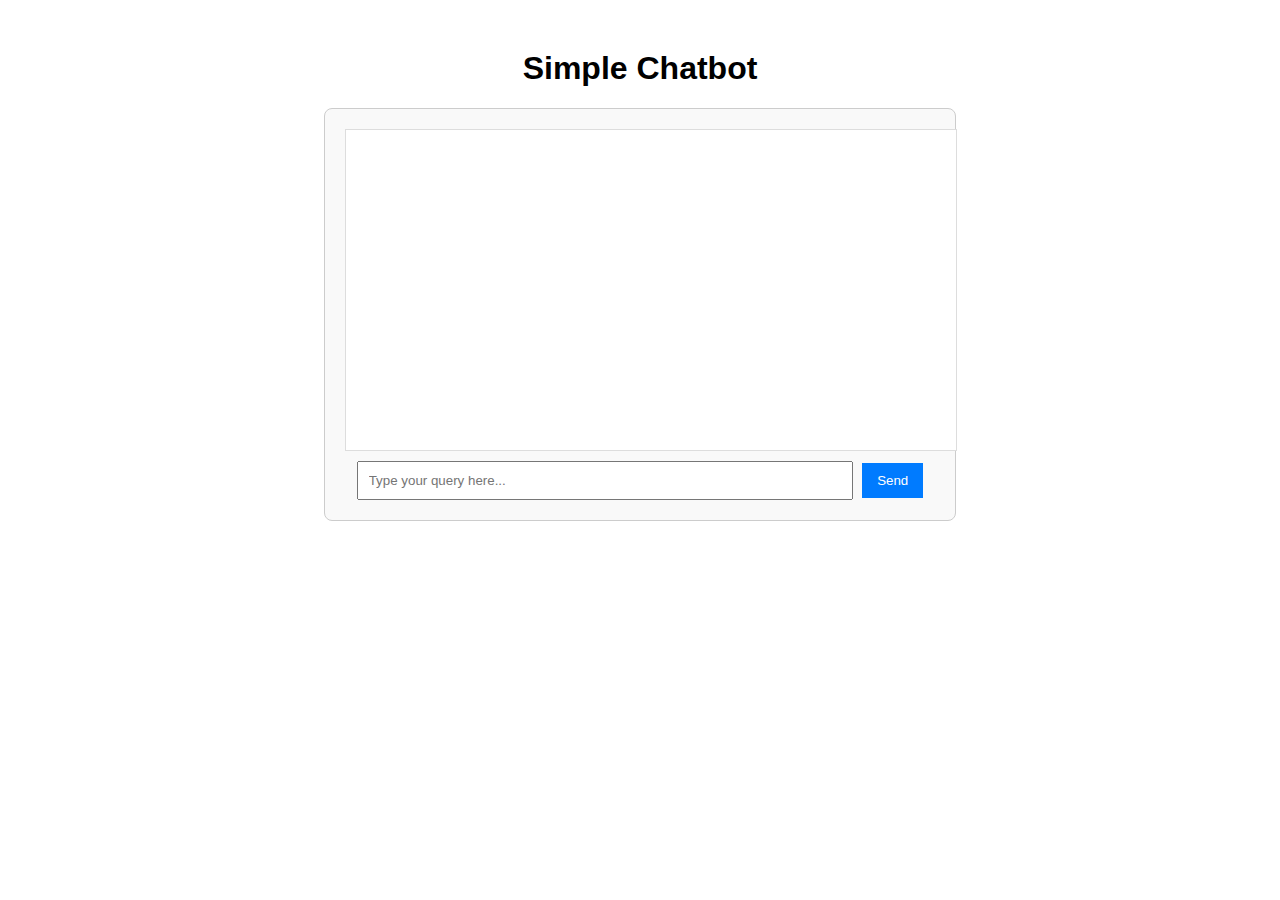
<file: index.html>
<!DOCTYPE html>
<html>
<head>
    <title>Chatbot</title>
    <style>
        body { font-family: Arial, sans-serif; text-align: center; margin: 50px; }
        .chat-container { border: 1px solid #ccc; width: 50%; margin: 0 auto; padding: 20px; border-radius: 8px; background: #f9f9f9; }
        .chat-box { width: 100%; height: 300px; border: 1px solid #ddd; overflow-y: scroll; margin-bottom: 10px; padding: 10px; background: #fff; }
        .user-input { width: 80%; padding: 10px; margin-right: 5px; }
        .send-btn { padding: 10px 15px; background: #007bff; color: white; border: none; cursor: pointer; }
    </style>
</head>
<body>
    <h1>Simple Chatbot</h1>
    <div class="chat-container">
        <div id="chat-box" class="chat-box"></div>
        <input type="text" id="user-input" class="user-input" placeholder="Type your query here...">
        <button id="send-btn" class="send-btn">Send</button>
    </div>
    <script>
        document.getElementById("send-btn").addEventListener("click", function() {
            const userInput = document.getElementById("user-input").value;
            if (userInput) {
                addMessage("You", userInput);
                document.getElementById("user-input").value = "";
                fetchResponse(userInput);
            }
        });

        function addMessage(sender, message) {
            const chatBox = document.getElementById("chat-box");
            const msg = `<p><strong>${sender}:</strong> ${message}</p>`;
            chatBox.innerHTML += msg;
            chatBox.scrollTop = chatBox.scrollHeight;
        }

        async function fetchResponse(query) {
            try {
                const response = await fetch("http://127.0.0.1:5000/chat", {
                    method: "POST",
                    headers: { "Content-Type": "application/json" },
                    body: JSON.stringify({ query })
                });
                const data = await response.json();
                addMessage("Bot", data.response);
            } catch (error) {
                addMessage("Bot", "Error connecting to the server.");
            }
        }
    </script>
</body>
</html>
</file>
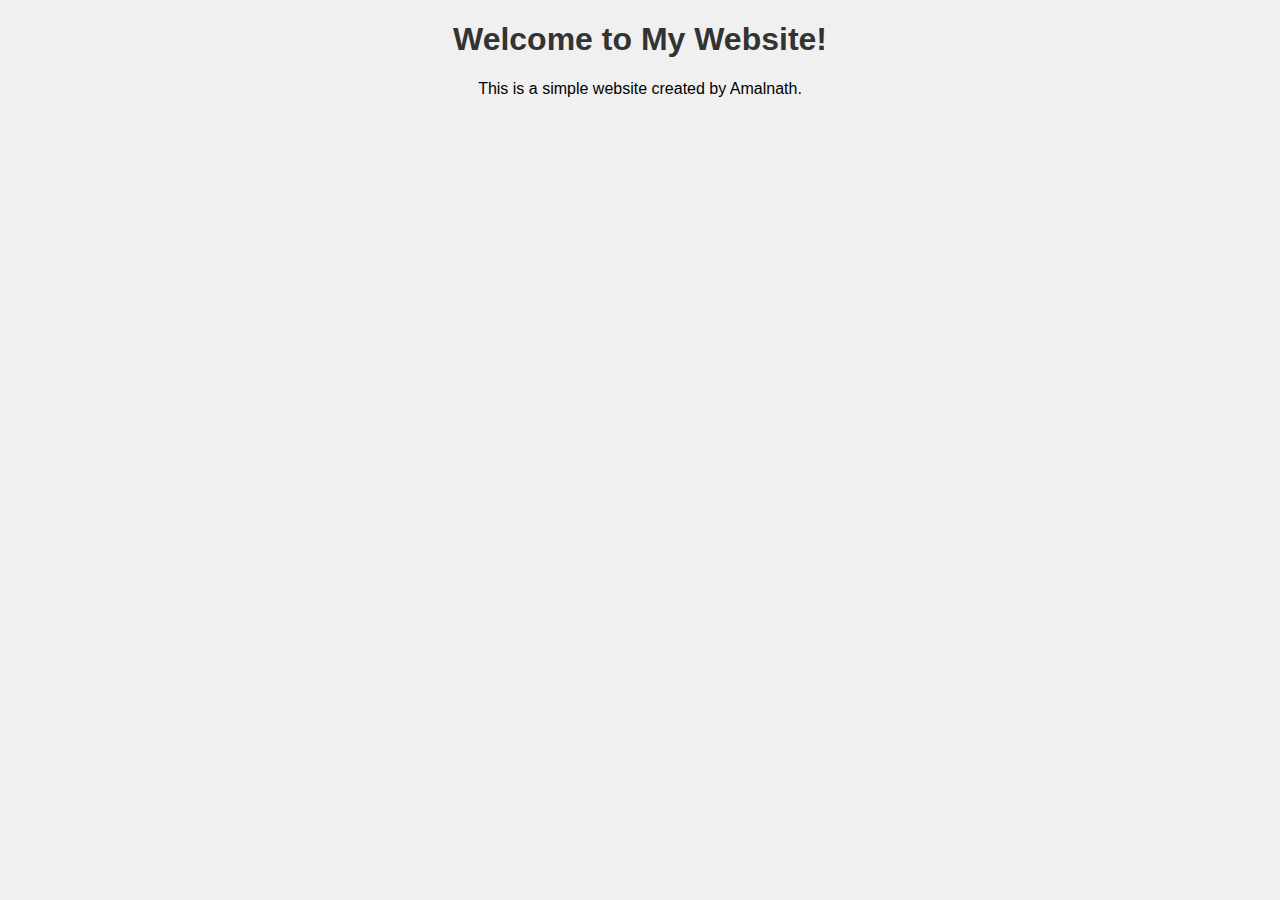
<file: First.html>
<!DOCTYPE html>
<html>
<head>
    <title>My First Website</title>
    <link rel="stylesheet" href="style.css">
</head>
<body>
    <h1>Welcome to My Website!</h1>
    <p>This is a simple website created by Amalnath.</p>
</body>
</html>
</file>
<file: style.css>
body {
    font-family: Arial, sans-serif;
    text-align: center;
    background-color: #f0f0f0;
}
h1 {
    color: #333;
}
</file>
